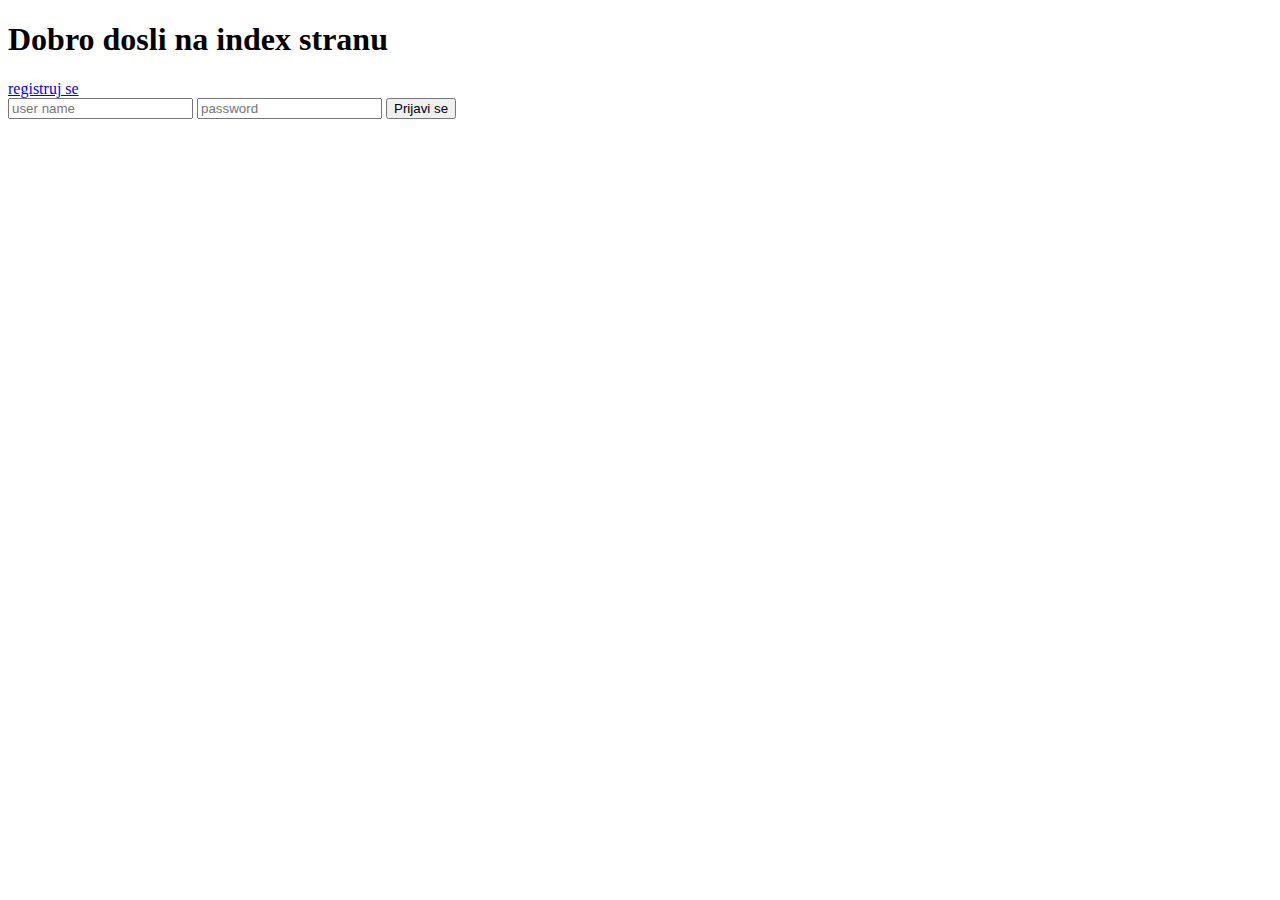
<file: Prodavnica/WebContent/index.html>
<!DOCTYPE html>
<html>
<head>
<meta charset="UTF-8">
<title>index strana</title>
</head>
<body>
	<h1>Dobro dosli na index stranu</h1>
	<a href = "registracija.html">registruj se</a><br>
	
	<form action="/LoginServlet" method="post">
	<input type="text" placeholder="user name" name="userName">
	<input  type="password" placeholder="password" name="password">
	<input  type="submit" value="Prijavi se">
	</form>
</body>
</html>
</file>
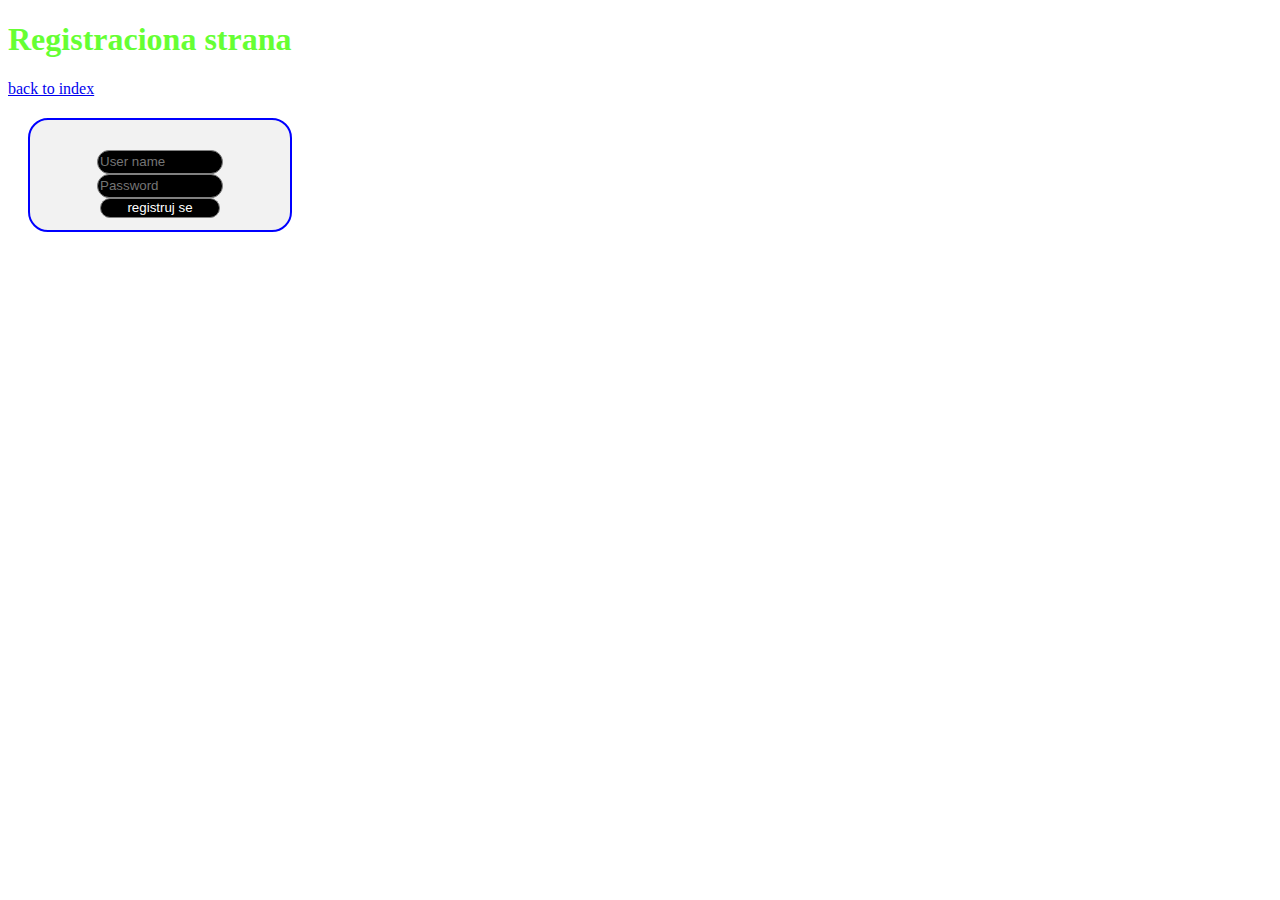
<file: Prodavnica/WebContent/registracija.html>
<!DOCTYPE html>
<html>
<head>
<meta charset="UTF-8">
<title>Registracija</title>
<link 
	rel = "stylesheet" 
	type = "text/css" 
	href = "css/style.css"
/>
</head>
<body>
	<h1>Registraciona strana</h1>
	<a href = "index.html">back to index</a><br>
	<form class="box" action="RegistracioniServlet" method="get">
		<input type= "text" placeholder = "User name" name= "userName"><br>
		<input type= "password" placeholder = "Password" name= "password"><br>
		<input type="submit" value="registruj se">
	</form>
</body>
</html>
</file>
<file: Prodavnica/WebContent/css/style.css>
@charset "UTF-8";
h1 {
	color: #66ff33;
}

.box {
	border: 2px solid blue;
	background-color: #f2f2f2;
	margin-top: 20px;
	margin-left: 20px;
	width: 200px;
	height: 50px;
	text-align: center;
	padding: 30px;
	border-radius: 20px;
}

.box input {
	width: 120px;
	height: 20px;
	color: white;
	background-color: black;
	border: 1px solid grey;
	border-radius: 20px;
}

.box input:hover {
	background-color: blue;
}

.box input:focus {
	width: 150px;
}
</file>
